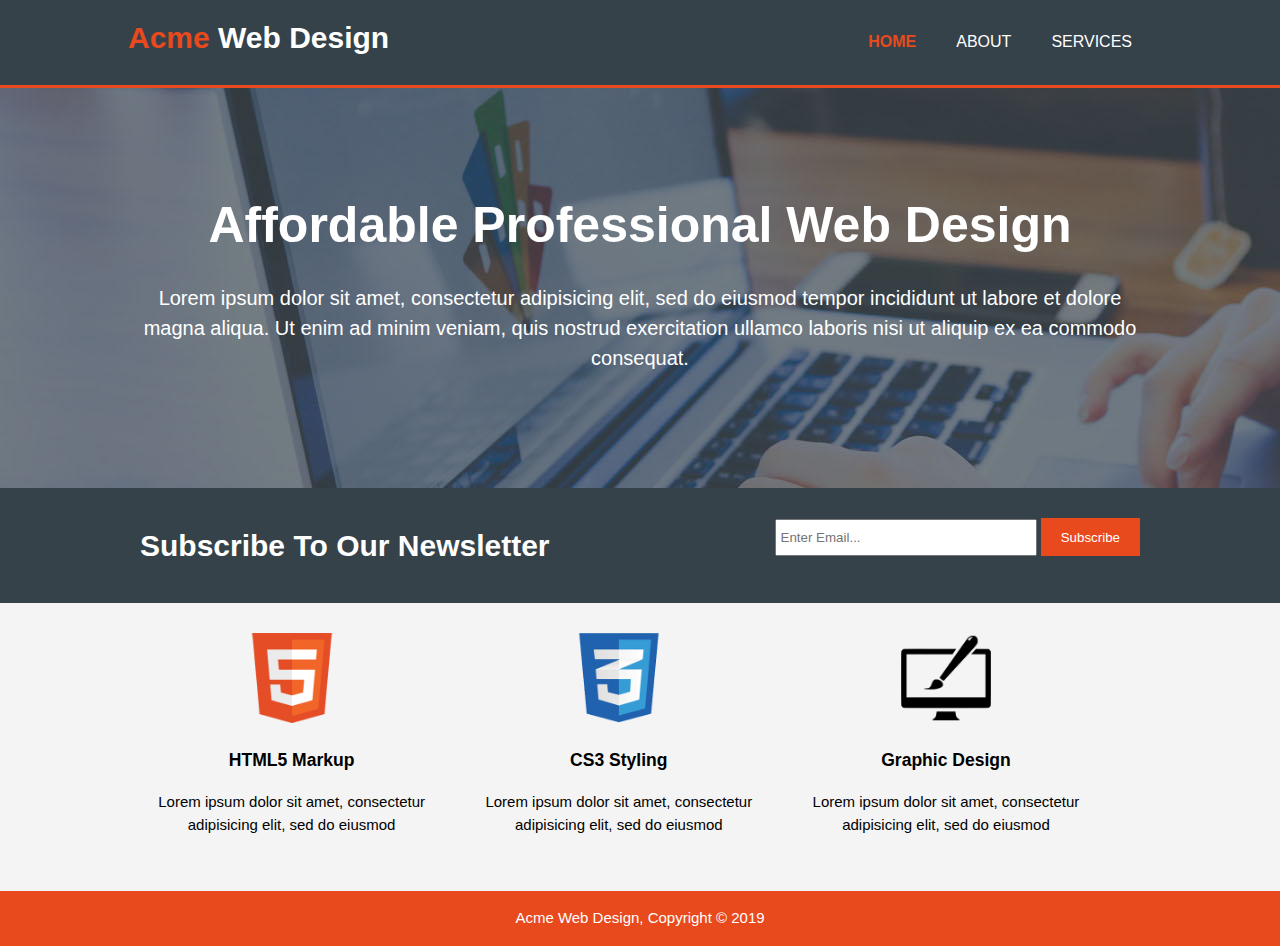
<file: AcmeWebDesign/index.html>
<!DOCTYPE html>
<html>
	<head>
		<meta charset="utf-8">
		<!-- will be used for responsiveness -->
		<meta name="viewport" content="width=device-width">

		<!-- page content description -->
		<meta name=description" content="Affordable and professional web design">
		<!-- SEO keywords -->
		<meta name=keywords content="web design, affordable web design, professional web design">
		<!-- Author of the page -->
		<meta name="author" content="Jordan Bruno">
		
		<title>Acme Web Design | Welcome</title>
		
		<link rel="stylesheet" type="text/css" href="./css/style.css">
	</head>
	
	<body>
		<header>
			<div class="container">
				<div id="branding">
					<h1><span class="highlight">Acme</span> Web Design</h1>
				</div>
				<nav>
					<ul>
						<li class="current"><a href="index.html">Home</a></li>
						<li><a href="about.html">About</a></li>
						<li><a href="services.html">Services</a></li>
					</ul>
				</nav>
			</div>
		</header>

		<section id="showcase">
			<div class="container">
				<h1>Affordable Professional Web Design</h1>
				<p>Lorem ipsum dolor sit amet, consectetur adipisicing elit, sed do eiusmod
				tempor incididunt ut labore et dolore magna aliqua. Ut enim ad minim veniam,
				quis nostrud exercitation ullamco laboris nisi ut aliquip ex ea commodo
				consequat.</p>
			</div>
		</section>
		
		<section id="newsletter">
			<div class="container">
				<h1>Subscribe To Our Newsletter</h1>
				<form>
					<input type="email" placeholder="Enter Email...">
					<button type="submit" class="button_1">Subscribe</button>
				</form>
			</div>
		</section>

		<section id="boxes">
			<div class="container">
				<div class="box">
					<img src="./img/logo_html.png">
					<h3>HTML5 Markup</h3>
					<p>Lorem ipsum dolor sit amet, consectetur adipisicing elit, sed do eiusmod
					</p>
				</div>
				<div class="box">
					<img src="./img/logo_css.png">
					<h3>CS3 Styling</h3>
					<p>Lorem ipsum dolor sit amet, consectetur adipisicing elit, sed do eiusmod
					</p>
				</div>
				<div class="box">
					<img src="./img/logo_brush.png">
					<h3>Graphic Design</h3>
					<p>Lorem ipsum dolor sit amet, consectetur adipisicing elit, sed do eiusmod
					</p>
				</div>
			</div>
		</section>

		<footer>
			<p>Acme Web Design, Copyright &copy; 2019</p>
		</footer>
	
	</body>

</html>
</file>
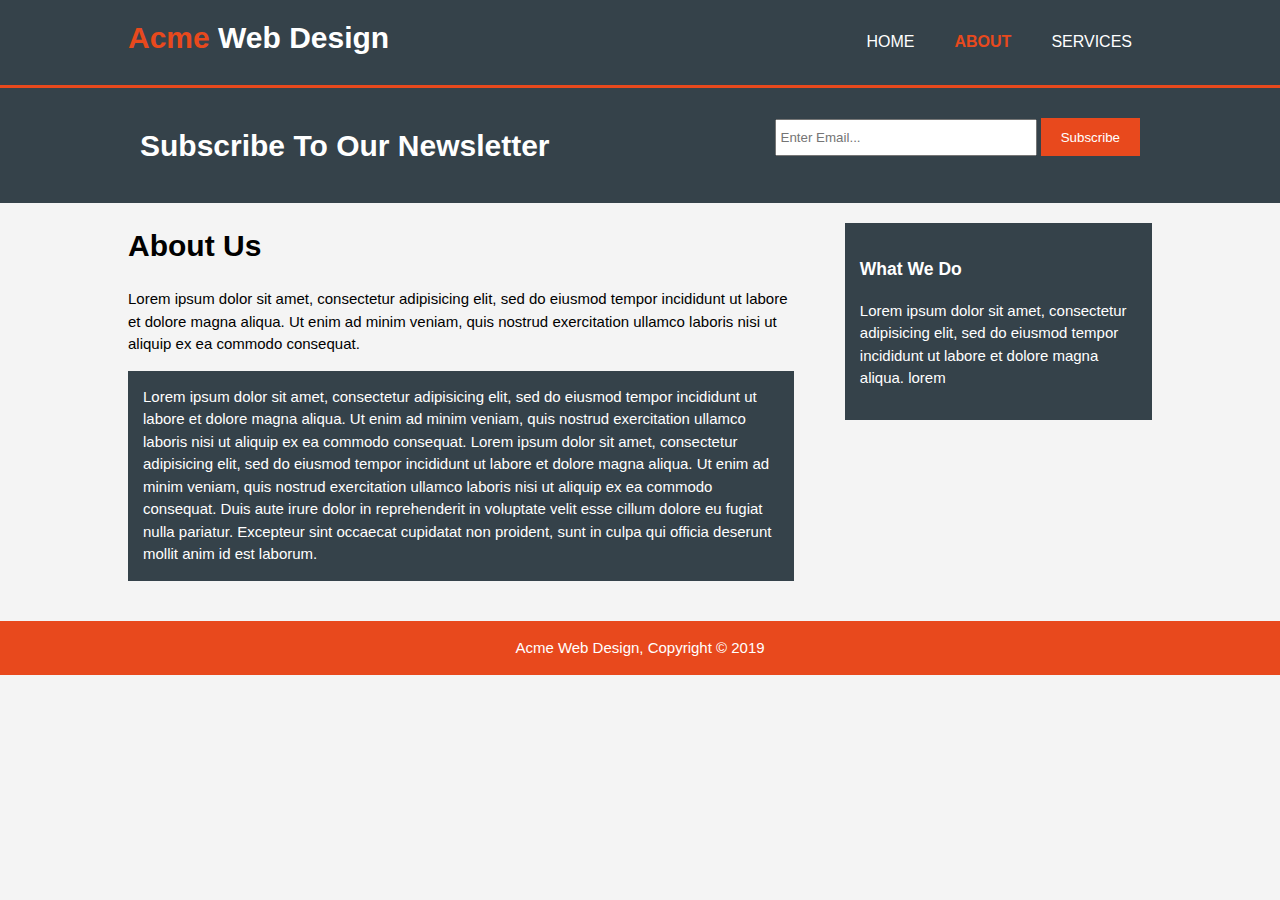
<file: AcmeWebDesign/about.html>
<!DOCTYPE html>
<html>
	<head>
		<meta charset="utf-8">
		<!-- will be used for responsiveness -->
		<meta name="viewport" content="width=device-width">

		<!-- page content description -->
		<meta name=description" content="Affordable and professional web design">
		<!-- SEO keywords -->
		<meta name=keywords content="web design, affordable web design, professional web design">
		<!-- Author of the page -->
		<meta name="author" content="Jordan Bruno">
		
		<title>Acme Web Design | About</title>
		
		<link rel="stylesheet" type="text/css" href="./css/style.css">
	</head>
	
	<body>
		<header>
			<div class="container">
				<div id="branding">
					<h1><span class="highlight">Acme</span> Web Design</h1>
				</div>
				<nav>
					<ul>
						<li><a href="index.html">Home</a></li>
						<li class="current"><a href="about.html">About</a></li>
						<li><a href="services.html">Services</a></li>
					</ul>
				</nav>
			</div>
		</header>
		
		<section id="newsletter">
			<div class="container">
				<h1>Subscribe To Our Newsletter</h1>
				<form>
					<input type="email" placeholder="Enter Email...">
					<button type="submit" class="button_1">Subscribe</button>
				</form>
			</div>
		</section>

		<section id="main">
			<div class="container">
				<article id="main-col">
					<h1 class="page-title"> About Us</h1>
					<p>Lorem ipsum dolor sit amet, consectetur adipisicing elit, sed do eiusmod
					tempor incididunt ut labore et dolore magna aliqua. Ut enim ad minim veniam,
					quis nostrud exercitation ullamco laboris nisi ut aliquip ex ea commodo
					consequat.</p>
					<p class="dark">Lorem ipsum dolor sit amet, consectetur adipisicing elit, sed do eiusmod
					tempor incididunt ut labore et dolore magna aliqua. Ut enim ad minim veniam,
					quis nostrud exercitation ullamco laboris nisi ut aliquip ex ea commodo
					consequat. Lorem ipsum dolor sit amet, consectetur adipisicing elit, sed do eiusmod
					tempor incididunt ut labore et dolore magna aliqua. Ut enim ad minim veniam,
					quis nostrud exercitation ullamco laboris nisi ut aliquip ex ea commodo
					consequat. Duis aute irure dolor in reprehenderit in voluptate velit esse
					cillum dolore eu fugiat nulla pariatur. Excepteur sint occaecat cupidatat non
					proident, sunt in culpa qui officia deserunt mollit anim id est laborum.</p>
				</article>

				<aside id="sidebar">
					<div class="dark">
						<h3>What We Do</h3>
						<p>Lorem ipsum dolor sit amet, consectetur adipisicing elit, sed do eiusmod
						tempor incididunt ut labore et dolore magna aliqua. lorem</p>
					</div>
				</aside>
			
			</div>
		</section>

		<footer>
			<p>Acme Web Design, Copyright &copy; 2019</p>
		</footer>
	
	</body>

</html>
</file>
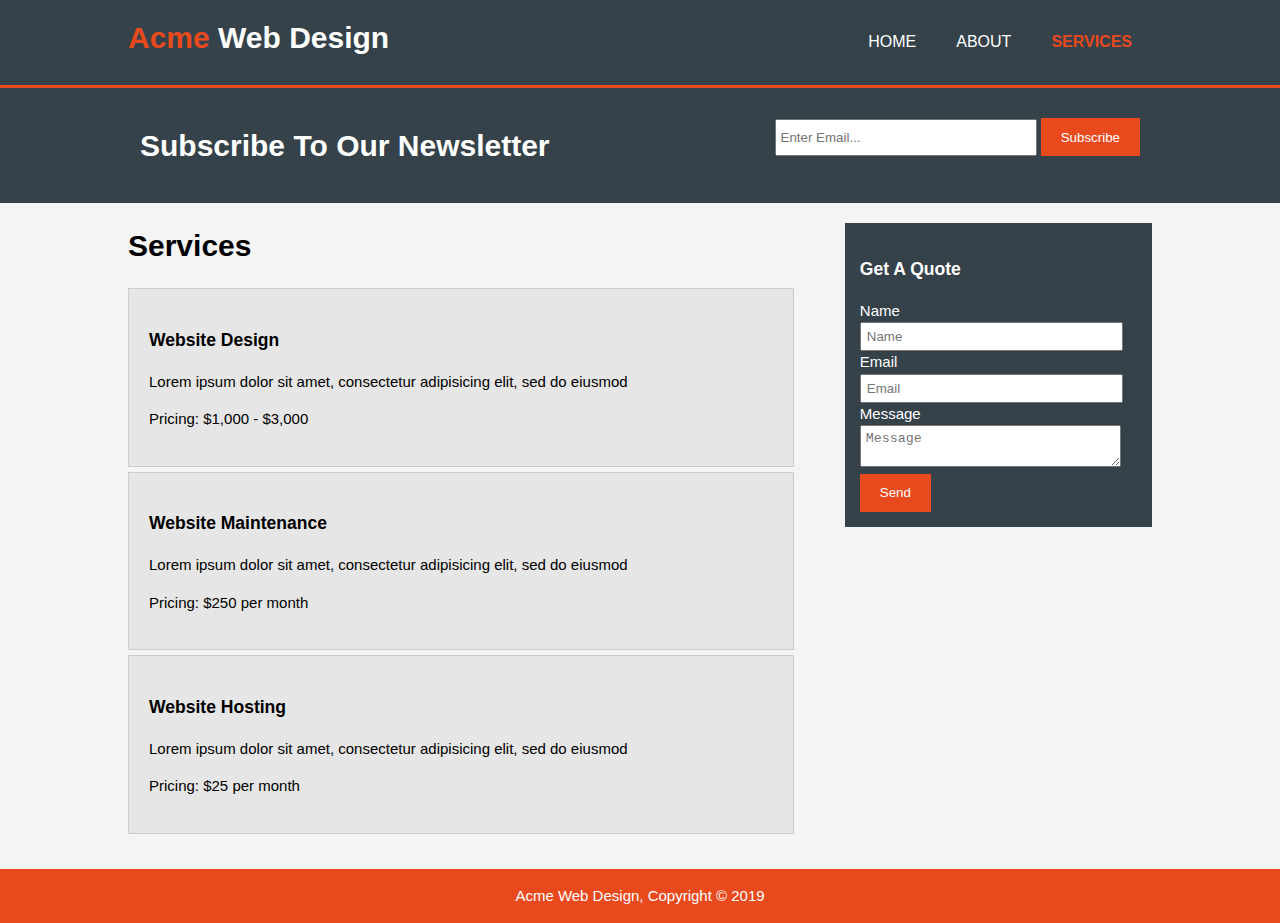
<file: AcmeWebDesign/services.html>
<!DOCTYPE html>
<html>
	<head>
		<meta charset="utf-8">
		<!-- will be used for responsiveness -->
		<meta name="viewport" content="width=device-width">

		<!-- page content description -->
		<meta name=description" content="Affordable and professional web design">
		<!-- SEO keywords -->
		<meta name=keywords content="web design, affordable web design, professional web design">
		<!-- Author of the page -->
		<meta name="author" content="Jordan Bruno">
		
		<title>Acme Web Design | Services</title>
		
		<link rel="stylesheet" type="text/css" href="./css/style.css">
	</head>
	
	<body>
		<header>
			<div class="container">
				<div id="branding">
					<h1><span class="highlight">Acme</span> Web Design</h1>
				</div>
				<nav>
					<ul>
						<li><a href="index.html">Home</a></li>
						<li><a href="about.html">About</a></li>
						<li class="current"><a href="services.html">Services</a></li>
					</ul>
				</nav>
			</div>
		</header>
		
		<section id="newsletter">
			<div class="container">
				<h1>Subscribe To Our Newsletter</h1>
				<form>
					<input type="email" placeholder="Enter Email...">
					<button type="submit" class="button_1">Subscribe</button>
				</form>
			</div>
		</section>

		<section id="main">
			<div class="container">
				<article id="main-col">
					<h1 class="page-title"> Services</h1>
					<ul id="services">
						<li>
							<h3>Website Design</h3>
							<p>Lorem ipsum dolor sit amet, consectetur adipisicing elit, sed do eiusmod
							</p>
							<p>Pricing: $1,000 - $3,000</p>
						</li>
						<li>
							<h3>Website Maintenance</h3>
							<p>Lorem ipsum dolor sit amet, consectetur adipisicing elit, sed do eiusmod
							</p>
							<p>Pricing: $250 per month</p>
						</li>
						<li>
							<h3>Website Hosting</h3>
							<p>Lorem ipsum dolor sit amet, consectetur adipisicing elit, sed do eiusmod
							</p>
							<p>Pricing: $25 per month</p>
						</li>
					</ul>
				</article>

				<aside id="sidebar">
					<div class="dark">
						<h3>Get A Quote</h3>
						<form class="quote">
							<div>
								<label>Name</label><br>
								<input type="text" placeholder="Name">
							</div>
							<div>
								<label>Email</label><br>
								<input type="email" placeholder="Email">
							</div>
							<div>
								<label>Message</label><br>
								<textarea placeholder="Message"></textarea>
							</div>
							<div>
								<button class="button_1" type="submit">Send</button>
							</div>
						</form>
					</div>
				</aside>
			
			</div>
		</section>

		<footer>
			<p>Acme Web Design, Copyright &copy; 2019</p>
		</footer>
	
	</body>

</html>
</file>
<file: AcmeWebDesign/css/style.css>
body
{
	/*font-family: Arial, Helvetica, sans-serif
	font-size:15px;
	line-height: 1.5;*/

	/* Another way to do above*/
	font: 15px/1.5 Arial, Helvetica, sans-serif;
	padding: 0;
	margin: 0;
	background-color: #f4f4f4;
	
}

/*Global*/
.container
{
	width: 80%;
	margin: auto;
	overflow: hidden;
}

ul
{
	margin: 0;
	padding: 0;

}

.button_1
{
	height: 38px;
	background: #e8491d;
	border: 0;
	padding-left: 20px;
	padding-right: 20px;
	color: #ffffff;
}

.dark
{
	padding: 15px;
	background: #35424a;
	color: #ffffff;
	margin-top: 10px;
	margin-bottom: 10px;
}

/*Header*/
header
{
	background: #35424a;
	color: #ffffff;
	padding-top: 15px;
	min-height: 70px;
	border-bottom: #e8491d 3px solid;
}

header a
{
	color: #ffffff;
	text-decoration: none;
	text-transform: uppercase;
	font-size: 16px;
}

header li
{
	float: left;
	display: inline;
	padding: 0 20px 0 20px;
}

header #branding
{
	float: left;
}

header #branding h1
{
	margin: 0;
}

header nav
{
	float: right;
	margin-top: 15px;
}

header .highlight, header .current a
{
	color: #e8491d;
	font-weight: bold;
}

header a:hover
{
	color: #cccccc;
	font-weight: bold;
}

/* Showcase*/
#showcase
{
	min-height: 400px;
	background: url('../img/showcase.jpg') no-repeat 0 -400px;
	text-align: center;
	color: #ffffff;
}

#showcase h1
{
	margin-top: 100px;
	font-size: 50px;
	margin-bottom: 10px;
}

#showcase p
{
	font-size: 20px;
}

/* Newsletter */
#newsletter
{
	padding: 15px;
	color: #ffffff;
	background: #35424a;

}

#newsletter h1
{
	float: left;
}

#newsletter form
{
	float: right;
	margin-top: 15px;
}

#newsletter input[type="email"]
{
	padding: 4px;
	height: 25px;
	width: 250px;
}

/* Boxes */
#boxes
{
	margin-top: 20px;
}

#boxes .box
{
	float: left;
	text-align: center;
	width: 30%;
	padding: 10px;
}

#boxes .box img
{
	width: 90px;
}

/* Sidebar */
aside#sidebar
{
	float: right;
	width: 30%;
	margin-top: 10px;
}

aside#sidebar .quote input, aside#sidebar .quote textarea
{
	width: 90%;
	padding: 5px;
}

/* Main-col */
article#main-col
{
	float: left;
	width: 65%
}

/* Services */
ul#services li
{
	list-style: none;
	padding: 20px;
	border: #cccccc solid 1px;
	margin-bottom: 5px;
	background: #e6e6e6
}

footer
{
	padding: 1px;
	margin-top: 30px;
	color: #ffffff;
	background-color: #e8491d;
	text-align: center;
}

/* Media Queries*/
@media(max-width: 768px)
{
	header #branding, header nav, header nav li, #newsletter h1, #newsletter form, #boxes .box, article#main-col, aside#sidebar
	{
		float: none;
		text-align: center;
		width: 100%;
	}

	header
	{
		padding-bottom: 20px;
	}

	#showcase h1
	{
		margin-top: 40px;
	}

	#newsletter button, .quote button
	{
		display: block;
		width: 100%;
	}

	#newsletter form input[type="email"], .quote input, .quote textarea
	{
		width: 100%;
		margin-bottom: 5px;
	}
}
</file>
